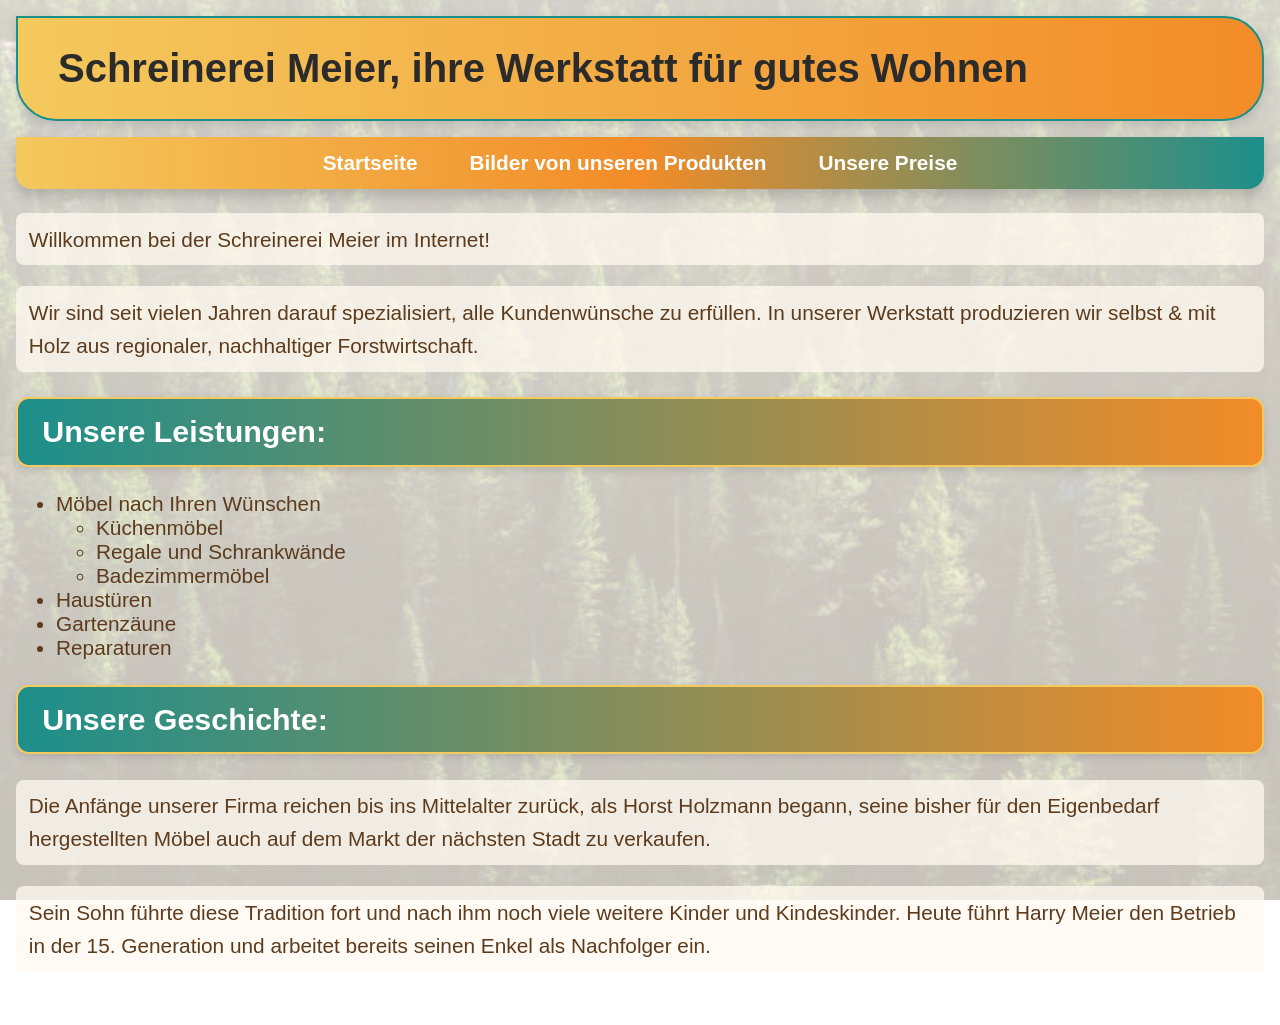
<file: Html - Richtig (1)/Html - Richtig/index.html>
<!doctype html>
<html lang="de">
<head>
    <meta charset="utf-8">
    <meta name="viewport" content="width=device-width, initial-scale=1.0">
    <title>Schreinerei Meier</title>
	<style>
	/* Grundlayout der Seite: Hintergrundbild, allgemeine Schrift und Abstände */
	body {
		background-image: linear-gradient(rgba(255, 250, 240, 0.8), rgba(255, 250, 240, 0.75)),
			url(img/istockphoto-1417433518-612x612.jpg);
		background-size: cover;
		background-attachment: fixed;
		font-family: Arial, sans-serif;
		color: #2b2b2b;
		margin: 0;
		padding: 0 1rem 2rem;
	}
	
	/* Navigationsleiste mit gelb-orange-teal-Gradient */
	ul1 {
		list-style-type: none;
		margin: 0 0 1.5rem;
		padding: 0;
		overflow: hidden;
		background: linear-gradient(90deg, #f4c95d, #f28c28, #1d8f8b);
		justify-content: center;
		display: flex;
		column-gap: 20px;
		font-size: 1.5em;
		border-radius: 0 0 1rem 1rem;
		box-shadow: 0 6px 14px rgba(0, 0, 0, 0.18);
	}

	ul1 li {
		float: left;
	}

	ul1 li a {
		display: block;
		color: #ffffff;
		text-align: center;
		padding: 14px 16px;
		text-decoration: none;
		font-weight: bold;
	}

	/* Überschrift der Startseite */
	h1 {
		color: #2b2b2b;
		background: linear-gradient(90deg, #f4c95d, #f28c28);
		font-size: 2.5em;
		border: 2px solid #1d8f8b;
		border-radius: 0 1em 1em 1em;
		padding: 0.7em 1em;
		margin: 1rem 0;
		box-shadow: 0 4px 12px rgba(0, 0, 0, 0.12);
	}

	/* Bereichsüberschriften */
	h2 {
		color: #ffffff;
		background: linear-gradient(90deg, #1d8f8b, #f28c28);
		font-size: 1.9em;
		border: 2px solid #f4c95d;
		padding: 0.5em 0.8em;
		border-radius: 0.8rem;
		box-shadow: 0 3px 8px rgba(0, 0, 0, 0.12);
	}
	
	/* Listen und Fließtext */
	li {
		color: #5d3b1c;
		font-size: 1.3rem;
	}

	a {
		color: #1d8f8b;
		font-size: 1em;
	}

	p {
		color: #5d3b1c;
		font-size: 1.3rem;
		line-height: 1.6;
		background: rgba(255, 250, 240, 0.75);
		padding: 0.6rem 0.8rem;
		border-radius: 0.5rem;
	}
	</style>
</head>
<body>

        <!-- Hauptüberschrift der Website -->
        <h1>
        Schreinerei Meier, ihre Werkstatt für gutes Wohnen
        </h1>

        <!-- Navigation zwischen den wichtigsten Seiten -->
        <ul1>
            <li><a href="index.html">Startseite</a></li>
            <li><a href="inhalt.html">Bilder von unseren Produkten</a></li>
            <li><a href="preise.html">Unsere Preise</a></li>
        </ul1>

        <!-- Begrüßungstext auf der Startseite -->
        <p>
        Willkommen bei der Schreinerei Meier im Internet!
        </p>

        <!-- Unternehmensbeschreibung -->
        <p>
        Wir sind seit vielen Jahren darauf spezialisiert, alle Kundenwünsche zu erfüllen. In unserer
        Werkstatt produzieren wir selbst & mit Holz aus regionaler, nachhaltiger Forstwirtschaft.
        </p>

        <!-- Abschnitt mit den angebotenen Leistungen -->
        <h2>
        Unsere Leistungen:
        </h2>

        <ul>
            <li>Möbel nach Ihren Wünschen
                <ul>
                    <li>Küchenmöbel</li>
                    <li>Regale und Schrankwände</li>
                    <li>Badezimmermöbel</li>
                </ul>
            </li>
            <li>Haustüren</li>
            <li>Gartenzäune</li>
            <li>Reparaturen</li>
        </ul>

        <!-- Abschnitt über die Firmengeschichte -->
        <h2>Unsere Geschichte:</h2>

        <p>
        Die Anfänge unserer Firma reichen bis ins Mittelalter zurück, als Horst Holzmann begann, seine
        bisher für den Eigenbedarf hergestellten Möbel auch auf dem Markt der nächsten Stadt zu verkaufen.
        </p>

        <p>
        Sein Sohn führte diese Tradition fort und nach ihm noch viele weitere Kinder und Kindeskinder.
        Heute führt Harry Meier den Betrieb in der 15. Generation und arbeitet bereits seinen Enkel als
        Nachfolger ein.
        </p>


  </body>
</html>
</file>
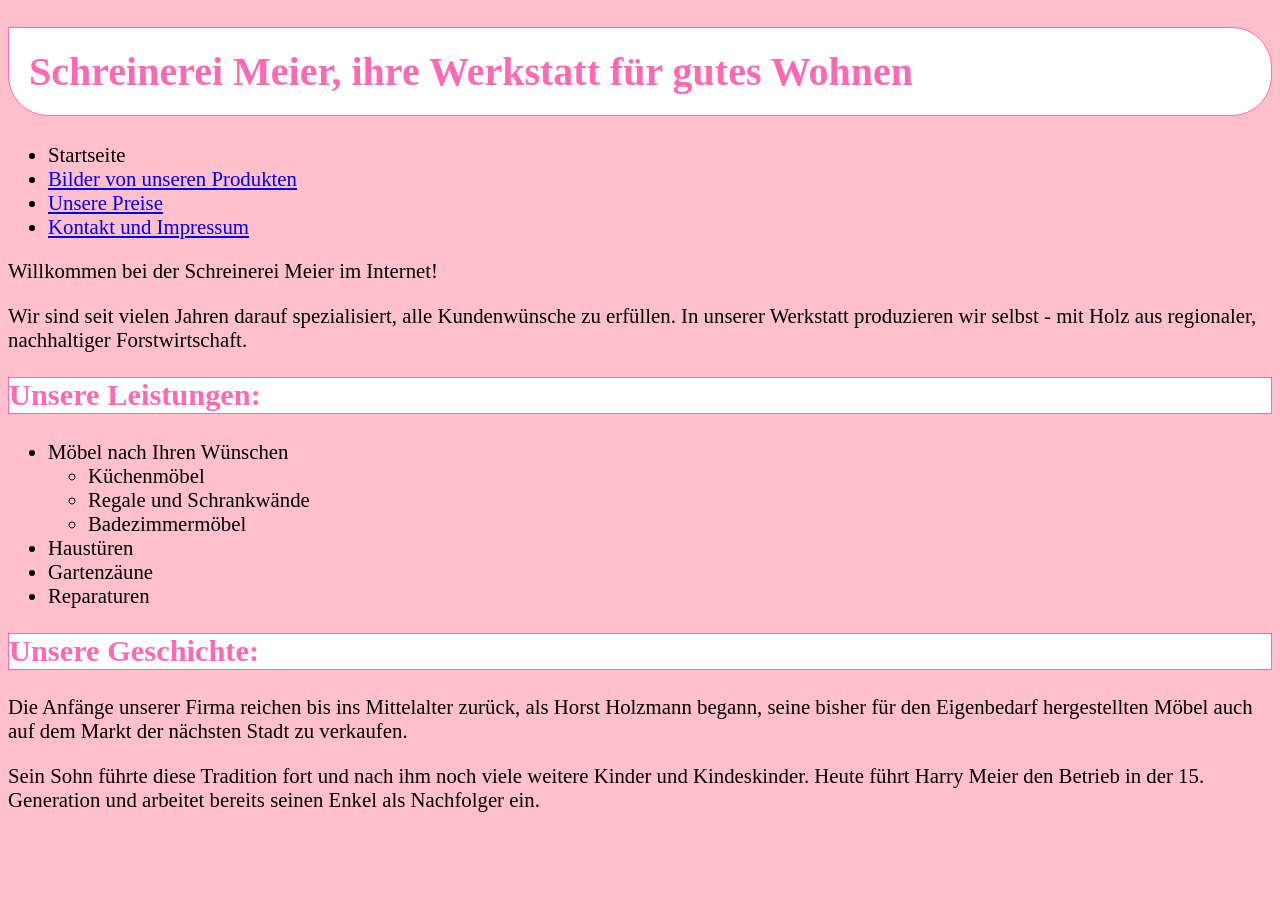
<file: Michelle/Michelle/ztr/Html - Richtig/index.html>
<!doctype html>
<!-- Sagt dem Browser: Das ist eine HTML5-Seite -->
<html lang="de">
<!-- Sprache der Seite: Deutsch -->
<head>
	<meta charset="utf-8">
	<!-- Zeichensatz, damit Umlaute richtig angezeigt werden -->
	<meta name="viewport" content="width=device-width, initial-scale=1.0">
	<!-- Seite passt sich der Bildschirmgröße an (z. B. Handy) -->
	<title>Schreinerei Meier</title>
	<!-- Titel im Browser-Tab -->
	<style>

	/* Hintergrund der ganzen Seite */
	body {background-color:pink; }
	
	/* Hauptüberschrift: Rahmen, runde Ecken, weißer Hintergrund */
	h1 {border: thin solid;                   
	border-radius: 0 1em 1em 1em;         
	padding: 0.5em;  
	color:hotpink;                
	background-color:white;  
	font-size: 2.5em;}		

	/* Unterüberschriften */
	h2 {font-size: 1.9em;                   
	border: thin solid;      
	color:hotpink;              
	background-color:white;}		
	
	/* Listenpunkte */
	Li {font-size: 1.3em;
		color:black;}

	/* Absätze */
 	p {color:black; 
		font-size: 1.3rem;}

	</style>

</head>
<body>
	<!-- Ab hier beginnt der sichtbare Teil -->

	<h1>Schreinerei Meier, ihre Werkstatt für gutes Wohnen</h1>
		
	<!-- Menü mit Links zu den anderen Seiten -->
	<ul>
		<!-- Aktuelle Seite (kein Link) -->
		<li><a tabindex="0" aria-current="page">Startseite</a></li>
		<li><a href="inhalt.html">Bilder von unseren Produkten</a></li>
		<li><a href="preise.html">Unsere Preise</a></li>
		<li><a href="kontakt.html">Kontakt und Impressum</a></li>
	</ul>
		
	<!-- Begrüßung und Einleitung -->
	<p> Willkommen bei der Schreinerei Meier im Internet!</p>
				
	<p> Wir sind seit vielen Jahren darauf spezialisiert, alle Kundenwünsche zu erfüllen. In unserer 
	Werkstatt produzieren wir selbst - mit Holz aus regionaler, nachhaltiger Forstwirtschaft.</p>
				
	<!-- Abschnitt: Leistungen -->
	<h2> Unsere Leistungen:</h2>

	<ul>
		<li>Möbel nach Ihren Wünschen</li>
			<!-- Untergeordnete Liste zu "Möbel" -->
			<ul>
				<li>Küchenmöbel</li>
				<li>Regale und Schrankwände</li>
				<li>Badezimmermöbel</li>
			</ul>
		<li>Haustüren</li>
		<li>Gartenzäune</li>
		<li>Reparaturen</li>
	</ul>

	<!-- Abschnitt: Firmengeschichte -->
	<h2>Unsere Geschichte:</h2>
			 
	<p>Die Anfänge unserer Firma reichen bis ins Mittelalter zurück, als Horst Holzmann begann, seine
	bisher für den Eigenbedarf hergestellten Möbel auch auf dem Markt der nächsten Stadt zu verkaufen.</p>
				
	<p>Sein Sohn führte diese Tradition fort und nach ihm noch viele weitere Kinder und Kindeskinder.
	Heute führt Harry Meier den Betrieb in der 15. Generation und arbeitet bereits seinen Enkel als
	Nachfolger ein.</p>

</body>
</html>
</file>
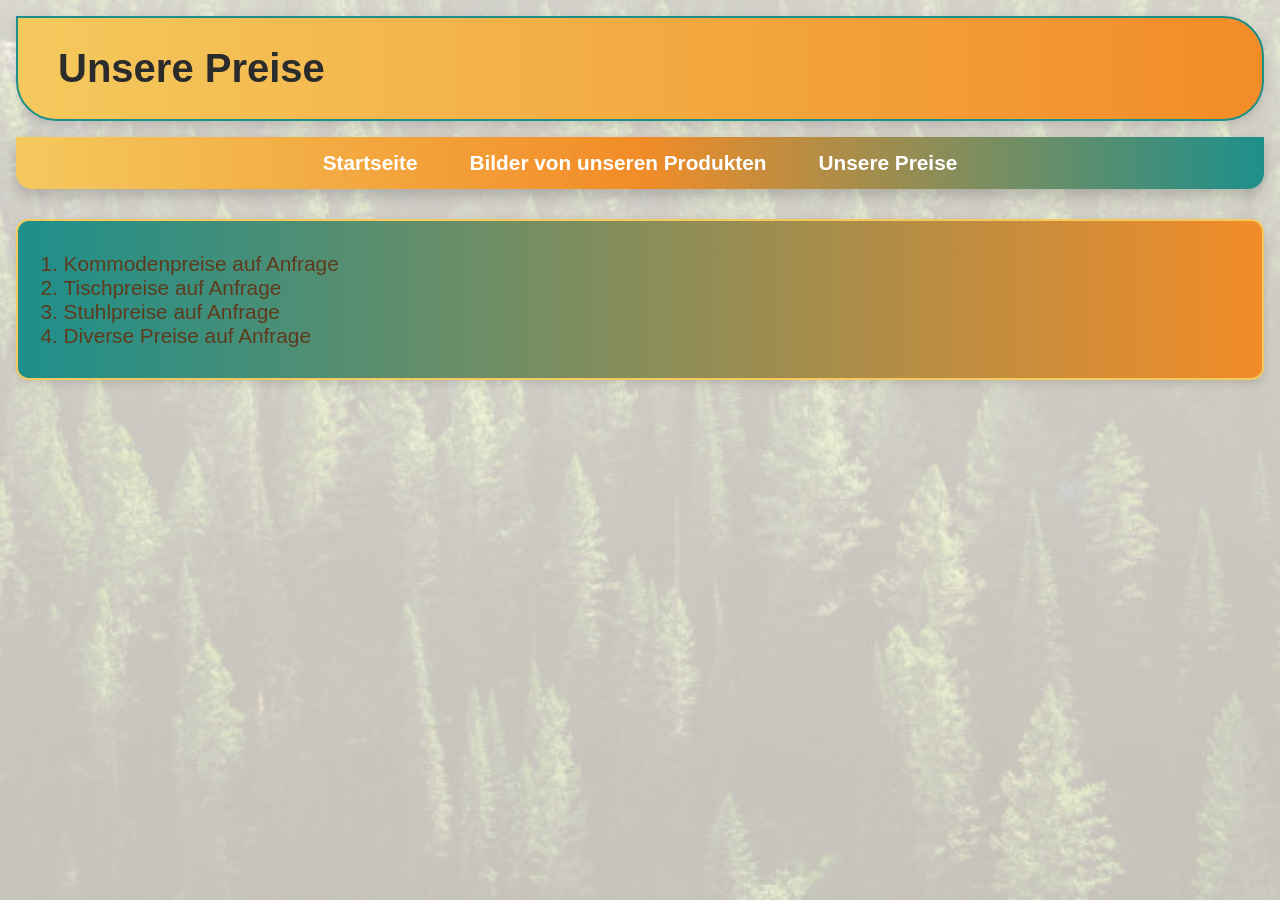
<file: Html - Richtig (1)/Html - Richtig/preise.html>
<!doctype html>
<html lang="de">
<head>
    <meta charset="utf-8">
    <meta name="viewport" content="width=device-width, initial-scale=1.0">
    <title>Unsere Preise</title>
    <style>

    /* Grundlayout und Hintergrundbild der Preisseite */
body {
		background-image: linear-gradient(rgba(255, 250, 240, 0.8), rgba(255, 250, 240, 0.75)),
			url(img/istockphoto-1417433518-612x612.jpg);
		background-size: cover;
		background-attachment: fixed;
		font-family: Arial, sans-serif;
		color: #2b2b2b;
		margin: 0;
		padding: 0 1rem 2rem;
	}
	
	/* Navigationsleiste mit gelbem, orangefarbenem und teal-Farbverlauf */
	ul1 {
		list-style-type: none;
		margin: 0 0 1.5rem;
		padding: 0;
		overflow: hidden;
		background: linear-gradient(90deg, #f4c95d, #f28c28, #1d8f8b);
		justify-content: center;
		display: flex;
		column-gap: 20px;
		font-size: 1.5em;
		border-radius: 0 0 1rem 1rem;
		box-shadow: 0 6px 14px rgba(0, 0, 0, 0.18);
	}

	ul1 li {
		float: left;
	}

	ul1 li a {
		display: block;
		color: #ffffff;
		text-align: center;
		padding: 14px 16px;
		text-decoration: none;
		font-weight: bold;
	}

	/* Überschrift der Preisübersicht */
	h1 {
		color: #2b2b2b;
		background: linear-gradient(90deg, #f4c95d, #f28c28);
		font-size: 2.5em;
		border: 2px solid #1d8f8b;
		border-radius: 0 1em 1em 1em;
		padding: 0.7em 1em;
		margin: 1rem 0;
		box-shadow: 0 4px 12px rgba(0, 0, 0, 0.12);
	}

	/* Überschriften und Listenformatierung */
	h2 {
		color: #ffffff;
		background: linear-gradient(90deg, #1d8f8b, #f28c28);
		font-size: 1.9em;
		border: 2px solid #f4c95d;
		padding: 0.5em 0.8em;
		border-radius: 0.8rem;
		box-shadow: 0 3px 8px rgba(0, 0, 0, 0.12);
	}
	
	li {
		color: #5d3b1c;
		font-size: 1.3rem;
	}

	a {
		color: #1d8f8b;
		font-size: 1em;
	}

	p {
		color: #5d3b1c;
		font-size: 1.3rem;
		line-height: 1.6;
		background: rgba(255, 250, 240, 0.75);
		padding: 0.6rem 0.8rem;
		border-radius: 0.5rem;
	}

    /* Preisübersicht als nummerierte Liste mit markanter Gestaltung */
    ol {
        		color: #ffffff;
		background: linear-gradient(90deg, #1d8f8b, #f28c28);
		font-size: 1.9em;
		border: 2px solid #f4c95d;
		padding: 1em 1.5em;
		border-radius: 0.8rem;
		box-shadow: 0 3px 8px rgba(0, 0, 0, 0.12);
    }
    
	</style>
</head>
<body>
        <!-- Überschrift der Preise-Seite -->
        <h1>
        Unsere Preise
    </h1>

    <!-- Navigationsleiste zwischen den Seiten -->
    <ul1>
        <li><a href="index.html">Startseite</a></li>
        <li><a href="inhalt.html">Bilder von unseren Produkten</a></li>
        <li><a href="preise.html">Unsere Preise</a></li>
    </ul1>



    <!-- Preisübersicht für die wichtigsten Produktgruppen -->
    <ol>
        <li>Kommodenpreise auf Anfrage</li>
        <li>Tischpreise auf Anfrage</li>
        <li>Stuhlpreise auf Anfrage</li>
        <li>Diverse Preise auf Anfrage</li>
    </ol>

</body>
</html>
</file>
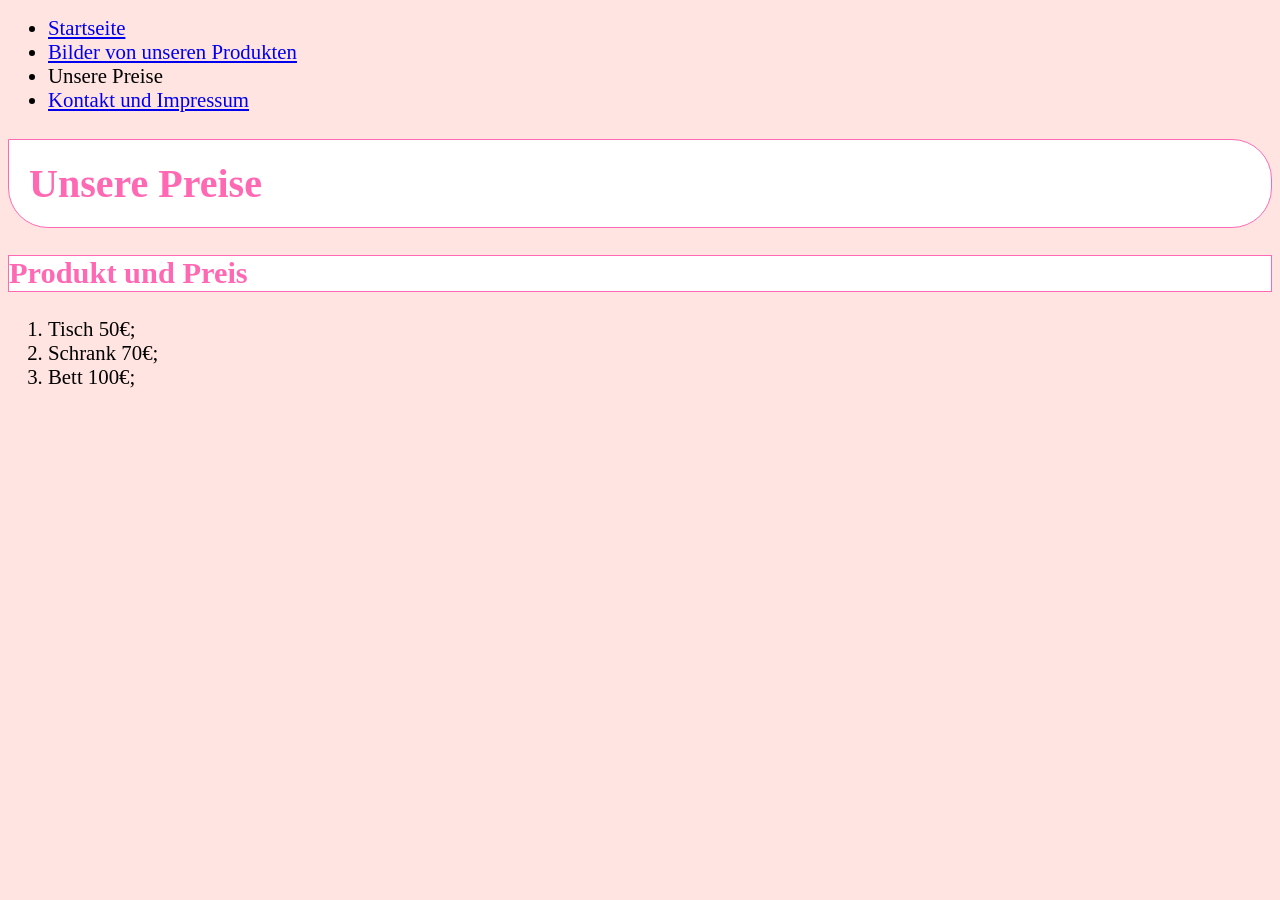
<file: Michelle/Michelle/ztr/Html - Richtig/preise.html>
<!doctype html>
<!-- Sagt dem Browser: Das ist eine HTML5-Seite -->
<html lang="de">
<!-- Sprache der Seite: Deutsch -->
<head>
	<meta charset="utf-8">
	<!-- Zeichensatz, damit Umlaute richtig angezeigt werden -->
	<meta name="viewport" content="width=device-width, initial-scale=1.0">
	<!-- Seite passt sich der Bildschirmgröße an (z. B. Handy) -->
	<title>Unsere Preise</title>
	<!-- Titel im Browser-Tab -->
	<style>

	/* Hintergrund der ganzen Seite */
	body {background-color:mistyrose;}
	
	/* Hauptüberschrift: Rahmen, runde Ecken, weißer Hintergrund */
	h1 {border: thin solid;                   
	border-radius: 0 1em 1em 1em;         
	padding: 0.5em;  
	color:hotpink;                
	background-color:white;  
	font-size: 2.5em;}		

	/* Unterüberschriften */
	h2 {font-size: 1.9em;                   
	border: thin solid;      
	color:hotpink;              
	background-color:white;}		
	
	/* Listenpunkte */
	Li {font-size: 1.3em;
		color:black;}

	/* Absätze */
 	p {color:black; 
		font-size: 1.3rem;}

	</style>
</head>
<body>
	<!-- Ab hier beginnt der sichtbare Teil -->

	<!-- Menü mit Links zu den anderen Seiten -->
	<ul>
		<li><a href="index.html">Startseite</a></li>
		<li><a href="inhalt.html">Bilder von unseren Produkten</a></li>	
		<!-- Aktuelle Seite (kein Link) -->
		<li><a tabindex="0" aria-current="page">Unsere Preise</a></li>
		<li><a href="kontakt.html">Kontakt und Impressum</a></li>
	</ul>

	<!-- Überschrift der Seite -->
	<h1>Unsere Preise</h1>

	<!-- Unterüberschrift der Preisliste -->
	<h2>Produkt und Preis</h2>

	<!-- Nummerierte Liste (1., 2., 3.) mit Produkten und Preisen -->
	<ol>
		<li>Tisch 50€;</li>
		<li>Schrank 70€;</li>
		<li>Bett 100€;</li>
	</ol>

</body>
</html>
</file>
